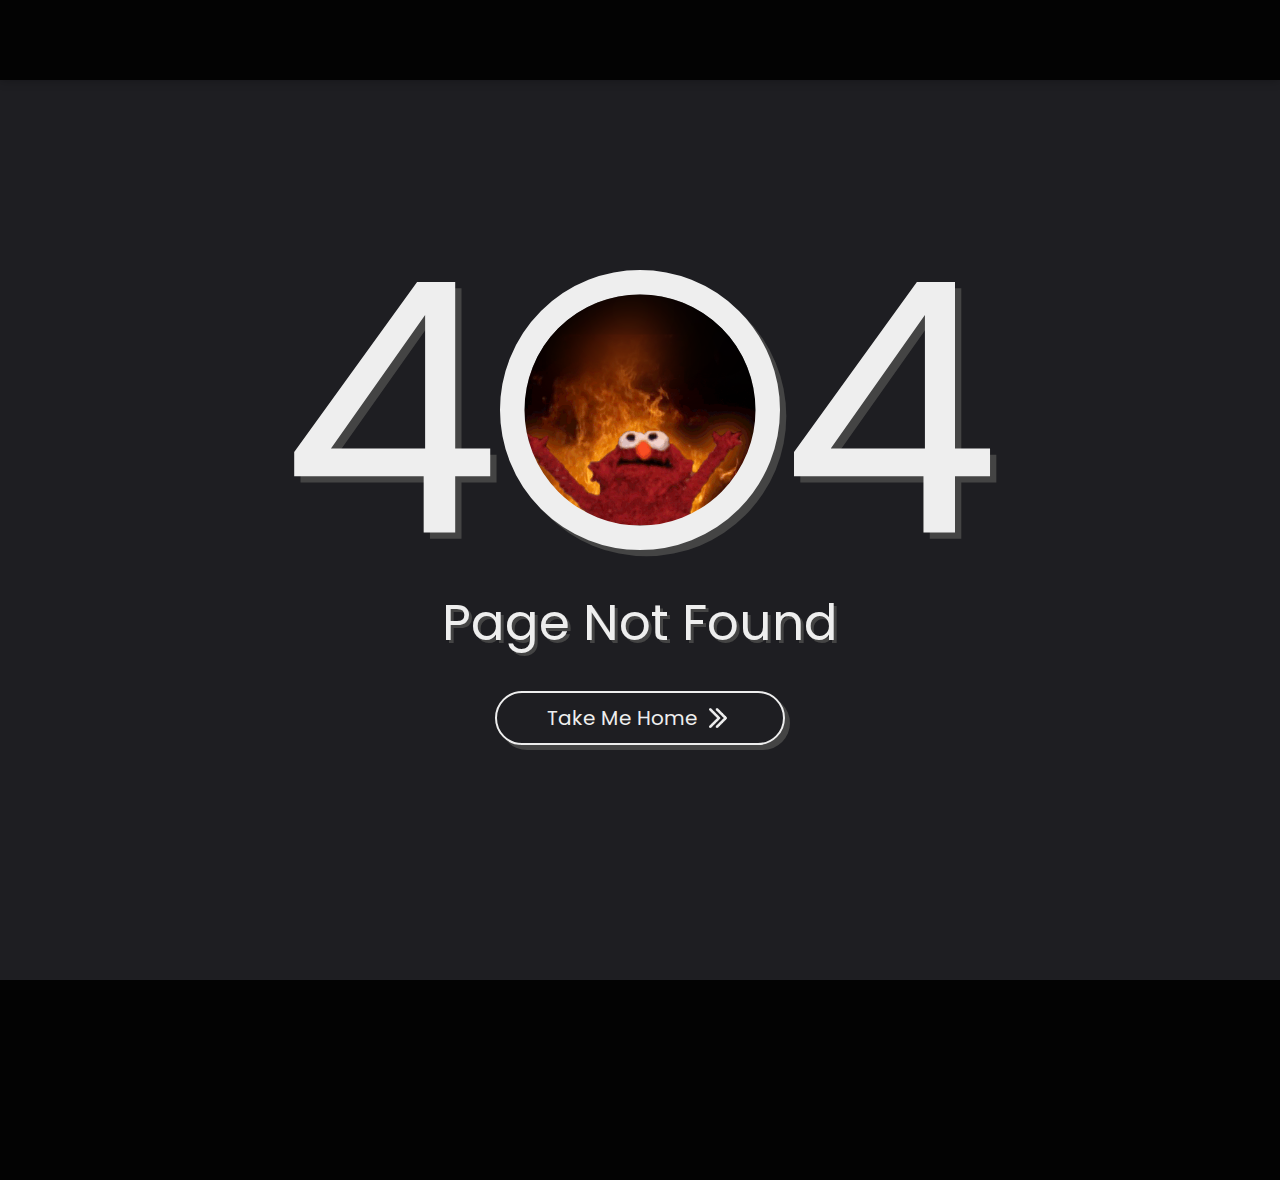
<file: project_details.html>
<!DOCTYPE html>
<html lang="en">
<head>
    <meta charset="UTF-8">
    <meta name="viewport" content="width=device-width, initial-scale=1.0">
    <title>Soomin Jeong | Project Details</title>
    <base href="https://soominj06.github.io/">
    <!-- Stylesheets -->
    <link rel="stylesheet" href="public/css/reset.css">
    <link rel="stylesheet" href="public/css/project_details.css">
    <!-- Data -->
    <script src="data/projects.js"></script>
    <script src="data/skills.js"></script>
    <!-- Favicon -->
    <link href="public/icons/favicon.png" rel="icon" type="image/x-icon">
</head>
<body>

    <div class="wrap">
        <!-- Navbar -->
        <header id="navbar"></header>

        <!-- Project details -->
        <div id="project_detail_container" class="project_details_wrap">
            <div id="project_title" class="project_title font_title"></div>

            <div class="project_img_wrap">
                <img id="project_image" />
            </div>
            
            <div class="project_desc_wrap">
                <div id="project_description" class="project_description"></div>

                <div class="project_links_wrap">
                    <div class="section_title font_title">Links</div>
                    <ul id="project_links" class="project_links"></ul>
                </div>

                <div class="project_tasks_wrap section_with_title">
                    <div class="section_title font_title">My Contributions</div>
                    <ul id="project_tasks" class="project_tasks"></ul>
                </div>

                <div class="project_skills_wrap section_with_title">
                    <div class="section_title font_title">Related Skills</div>
                    <ul id="project_skills" class="project_skills"></ul>
                </div>
            </div>
        </div>

        <!-- Footer -->
        <footer id="footer"></footer>
    </div>

    <script src="scripts/main.js"></script>
    <script src="scripts/project_details.js"></script>

</body>
</html>
</file>
<file: public/css/project_details.css>
.project_details_wrap {
    margin-top: var(--navbarHeight);
    padding: 100px;
    display: flex;
    flex-direction: column;
    gap: 40px;
}

.section_with_title {
    display: flex;
    flex-direction: column;
    gap: 20px;
}

.section_title {
    color: var(--primary);
    font-size: 40px;
    font-weight: 500;
    text-shadow: 2px 2px 0 #444;
}

/* Project name */
.project_title {
    color: var(--primary);
    font-size: 60px;
    line-height: 70px;
    font-weight: 600;
    text-shadow: 4px 4px 0 #444;
}

/* Project img */
.project_img_wrap {
    max-width: 600px;
    border-radius: 13px;
    overflow: hidden;
    box-shadow: 7px 7px var(--dark-shadow);
}

/* Project description */
.project_desc_wrap {
    display: flex;
    flex-direction: column;
    gap: 50px;
}

.project_desc {
    display: flex;
    justify-content: center;
    align-items: center;
    gap: 30px;
}

.project_description {
    font-size: 20px;
}

/* Tasks */
.project_tasks {
    font-size: 20px;
    display: flex;
    flex-direction: column;
    gap: 10px;
}

/* Skills */
.project_skills {
    display: grid;
    grid-template-columns: repeat(auto-fill, 145px);
    justify-content: space-between;
    gap: 30px;
}

.project_details_skill_item {
    background-color: var(--black);
    border-radius: 10px;
}

.project_details_skill {
    display: flex;
    flex-direction: column;
    justify-content: center;
    align-items: center;
    padding: 30px;
}

.project_skill_img {
    width: 85px;
    height: 85px;
}

.project_skill_title {
    max-width: 100px;
    text-align: center;
    font-size: 23px;
    line-height: 27px;
    font-weight: 500;
    text-shadow: 2.5px 2.5px 0 var(--dark-shadow);
    opacity: 0;
    display: flex;
    justify-content: center;
    align-items: center;
    position: absolute;
    z-index: 98;
}

.project_details_skill_item:hover .project_skill_title {
    opacity: 100;
}

.project_details_skill_item:hover .project_skill_img {
    filter: brightness(0.25);
    transform: scale(0.9) rotate(5deg);
}

.light-mode .project_details_skill_item:hover .project_skill_img {
    filter: opacity(0.5);
}

/* Links */
.project_links_wrap {
    display: flex;
    flex-direction: column;
    gap: 20px;
    margin-bottom: 20px;
}

.project_links {
    display: flex;
    flex-wrap: wrap;
    align-items: center;
    gap: 20px;
}

.project_links a {
    padding: 10px 30px;
    border: 2px solid var(--white);
    border-radius: 1000px;
    box-shadow: 5px 5px 0 var(--dark-shadow);
    display: flex;
    justify-content: center;
    align-items: center;
    gap: 10px;
}

.project_links p {
    height: 30px;
}

/* ==== Media Queries ==== */
@media screen and (max-width: 1024px) {
    .project_details_wrap {
        padding: 70px 80px;
        padding-bottom: 120px;
    }
}

@media screen and (max-width: 770px) {
    .project_skills {
        grid-template-columns: repeat(auto-fill, 20%);
        gap: 20px;
    }
}

@media screen and (max-width: 700px) {
    .project_details_wrap {
        padding: 80px 60px;
    }

    /* Skills section */
    .project_skills {
        grid-template-columns: repeat(auto-fill, 30%);
        gap: 20px;
    }

    .project_details_skill_item {
        display: flex;
        justify-content: center;
        align-items: center;
    }
    
    .project_details_skill {
        gap: 20px;
    }

    .project_skill_title {
        position: initial;
        color: var(--white);
        opacity: 100;
    }

    .project_details_skill_item:hover .project_skill_img {
        filter: none;
        transform: scale(0.9) rotate(5deg);
    }
}

@media screen and (max-width: 600px) {
    .project_details_wrap {
        padding: 60px 40px;
    }

    /* Skills section */
    .project_skills {
        grid-template-columns: repeat(auto-fill, 45%);
        gap: 20px;
    }
}

@media screen and (max-width: 550px) {
    .project_title  {
        font-size: 50px;
        line-height: 55px;
        text-shadow: 4px 4px #444;
    }

    .project_description,
    .project_tasks {
        font-size: 18px;
    }
}

@media screen and (max-width: 420px) {
    .project_details_wrap {
        padding: 50px 30px;
    }
    
    .section_title  {
        font-size: 30px;    
        line-height: 35px;
        /* text-shadow: 1px 1px #444; */
    }

    .project_description, 
    .project_tasks {
        font-size: 16px;
    }

    .project_links a {
        padding: 8px 25px;
        font-size: 16px;
    }

    .project_links p {
        height: 20px;
    }
    
    /* Skills section */
    .project_skill_img {
        width: 70px;
        height: 70px;
    }
}
</file>
